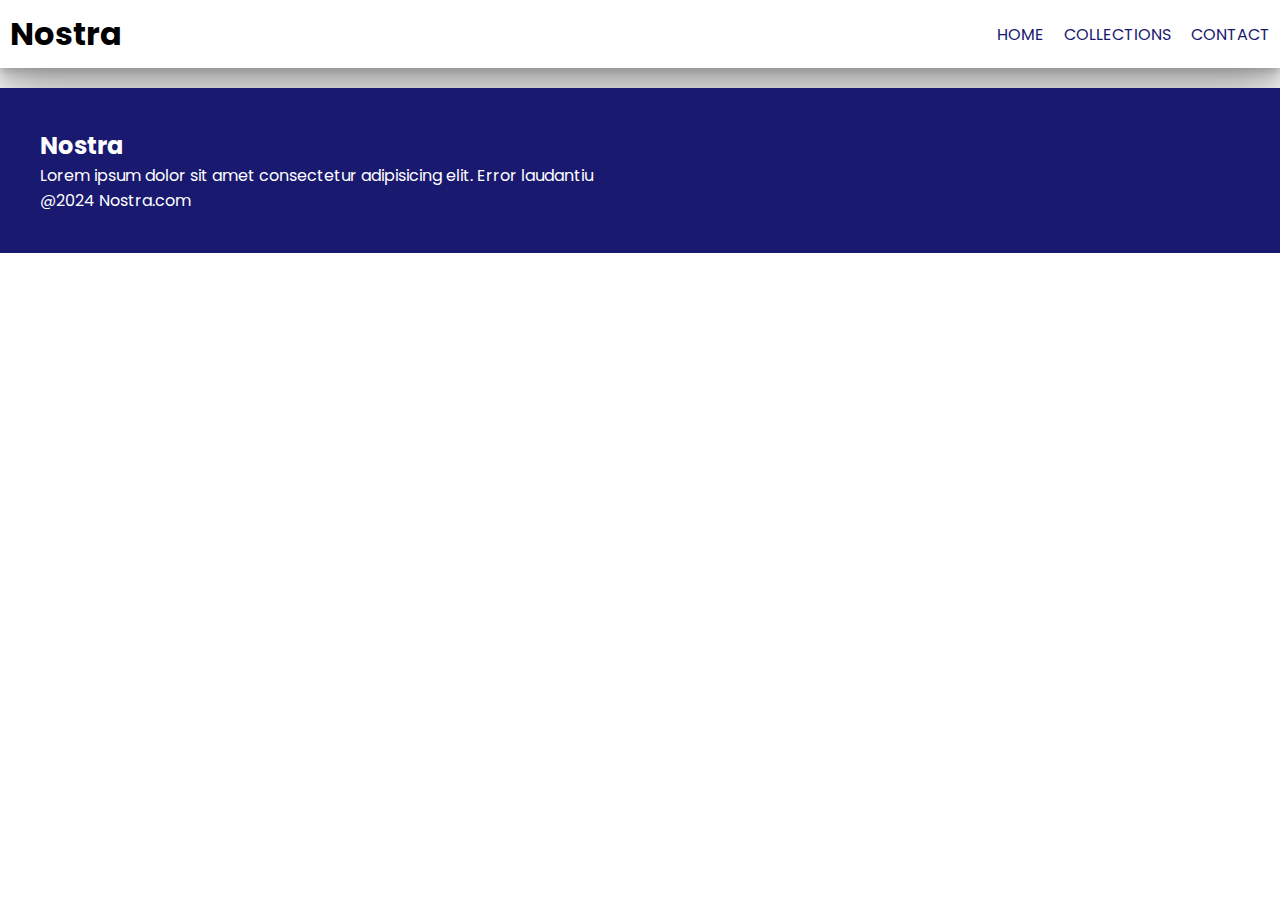
<file: contact.html>
<!DOCTYPE html>
<html lang="en">
  <head>
    <meta charset="UTF-8" />
    <meta name="viewport" content="width=device-width, initial-scale=1.0" />
    <title>NOSTRA</title>
    <link rel="preconnect" href="https://fonts.googleapis.com" />
    <link rel="preconnect" href="https://fonts.gstatic.com" crossorigin />
    <link
      href="https://fonts.googleapis.com/css2?family=Poppins&display=swap"
      rel="stylesheet"
    />
    <link rel="stylesheet" href="style.css" />
    <link
      rel="stylesheet"
      href="https://cdnjs.cloudflare.com/ajax/libs/font-awesome/6.5.2/css/all.min.css"
      integrity="sha512-SnH5WK+bZxgPHs44uWIX+LLJAJ9/2PkPKZ5QiAj6Ta86w+fsb2TkcmfRyVX3pBnMFcV7oQPJkl9QevSCWr3W6A=="
      crossorigin="anonymous"
      referrerpolicy="no-referrer"
    />
  </head>

  <body>
    <nav class="navbar">
        <h1>Nostra</h1>

        <div class="navbar-links">
            <p class="navbar-link"><a href="index.html">HOME</a></p>
            <p class="navbar-link"><a href="collection.html">COLLECTIONS</a></p>
            <p class="navbar-link"><a href="contact.html">CONTACT</a></p>
        </div>

        <div class="navbar-menu-toggle" onclick="showNavbar()">
            <i class="fa-solid fa-bars"></i>
        </div>
    </nav>

    <div class="side-navbar" >
        <p style="text-align: right;" onclick="closeNavbar()">
            <i class="fa-solid fa-xmark"></i>
        </p>
        <div class="side-navbar-links">
            <p class="side-navbar-link"><a href="index.html">HOME</a></p>
            <p class="side-navbar-link"><a href="collection.html">COLLECTIONS</a></p>
            <p class="side-navbar-link"><a href="contact.html">CONTACT</a></p>
        </div>
    </div>

   

    

        <div class="footer">
            <div class="footer-container">
                <div class="footer-box-1">
                    <h2 class="headingText">Nostra</h2>
                    <p>Lorem ipsum dolor sit amet consectetur adipisicing elit. Error laudantiu</p>
                    <div class="footer-icon-container">
                        <i class="fa-brands fa-instagram"></i>
                        <i class="fa-brands fa-twitter"></i>
                        <i class="fa-brands fa-facebook"></i>
                    </div>
                </div>
            </div>
            <p>@2024 Nostra.com</p>
        </div>
    <script src="collection.js"></script>
  </body>
</html>
</file>
<file: style.css>
*{
    padding: 0;
    margin: 0;
}

body{
    font-family: "Poppins", sans-serif;
}

.navbar{
    display: flex;
    justify-content: space-between;
    align-items: center;
    padding: 10px;
    box-shadow: rgba(0, 0, 0, 0.25) 0px 54px 55px, rgba(0, 0, 0, 0.12) 0px -12px 30px, rgba(0, 0, 0, 0.12) 0px 4px 6px, rgba(0, 0, 0, 0.17) 0px 12px 13px, rgba(0, 0, 0, 0.09) 0px -3px 5px;
}
 .navbar-links{
    display: flex;
    column-gap: 20px;
 }

 .navbar-links a{
    text-decoration: none;
    color: midnightblue;
 }

 .navbar-links a:hover{
    text-decoration: underline;
    color: blueviolet;
 }

 .navbar-menu-toggle{
    display: none;
 }

 .side-navbar{
    background-color: midnightblue;
    width: 50%;
    height: 100%;
    position: fixed;
    top: 0;
    left: -60%;
    padding: 20px;
    color: white;
    transition: 1s;
 }

 .side-navbar-link{
    margin-bottom: 30px;

 }

 .side-navbar-link a{
    text-decoration: none;
    color: white;
 }

 .side-navbar-link a:hover{
    text-decoration:underline;
 }

 .header{
    display: flex;
    justify-content: center;
    padding: 50px;
    gap: 50px;
 }

.header-button{
    padding: 10px 20px;
    margin-top: 10px;
    background-color: black;
    color: white;
    cursor: pointer;
}

.service{
    padding: 20px;
}

.service-container-1{
    display: flex;
    justify-content: space-between;
    align-items: center;
}

.service-container-2{
    display: flex;
    justify-content: space-between;
    align-items: center;
    gap: 10px;
}

.service-container-2 div{
    background-color:lightgrey;
    border-radius: 5px;
    padding: 10px;
}

.new-arrival{
    display: flex;
    justify-content: space-between;
    flex-wrap: wrap;
}

.new-arrival-container{
    position: relative;
    flex-basis: 20%;
}

.new-arrival button{
    padding: 5px 10px;
    margin-top: 10px;
    position: absolute;
    top: 75%;
    left: 18%;
    border-radius: 10px;
    border: none;
}

.news{
    display: flex;
    flex-direction: column;
    align-items: center;
    margin-top: 20px;
}

.news input{
    padding: 11px;
    width: 80vw;
    margin-bottom: 10px;
    border: solid black 3px;
}

.news button{
    margin-top: 10px;
    background-color: black;
    padding: 10px;
    border-radius: 10px;
    color: white;
    margin-bottom: 10px;
}

.footer{
    margin-top: 20px;
    padding: 40px;
    background-color: midnightblue;
    color: white;
}

.product-section{
    margin-top: 20px;
}

.product-search{
    width: 80%;
    border: solid black 2px;
    border-radius: 20px;
    display: flex;
    justify-content: space-between;
    align-items: center;
    padding: 10px;
    margin: auto;
}

.product-search input{
    border: none;
    background-color: transparent;
    width: 100%;
}

.product-search input:focus{
    outline: none;
}

.products{
    padding: 20px;
    display: flex;
    gap: 10px;
    flex-wrap: wrap;
    justify-content: space-around;
}

.products-box{
    text-align: center;
    flex-basis: 20%;
}

.products-box img{
    border-radius: 10px;
}

 @media screen and (max-width:700px){
    .navbar-menu-toggle{
        display: block;
     }
     .navbar-links{
        display: none;
     }
     .header-image{
        display: none;
     }
     .service-container-1{
        display: none;
     }
     .service-container-2{
        flex-direction: column;
     }
 }
</file>
